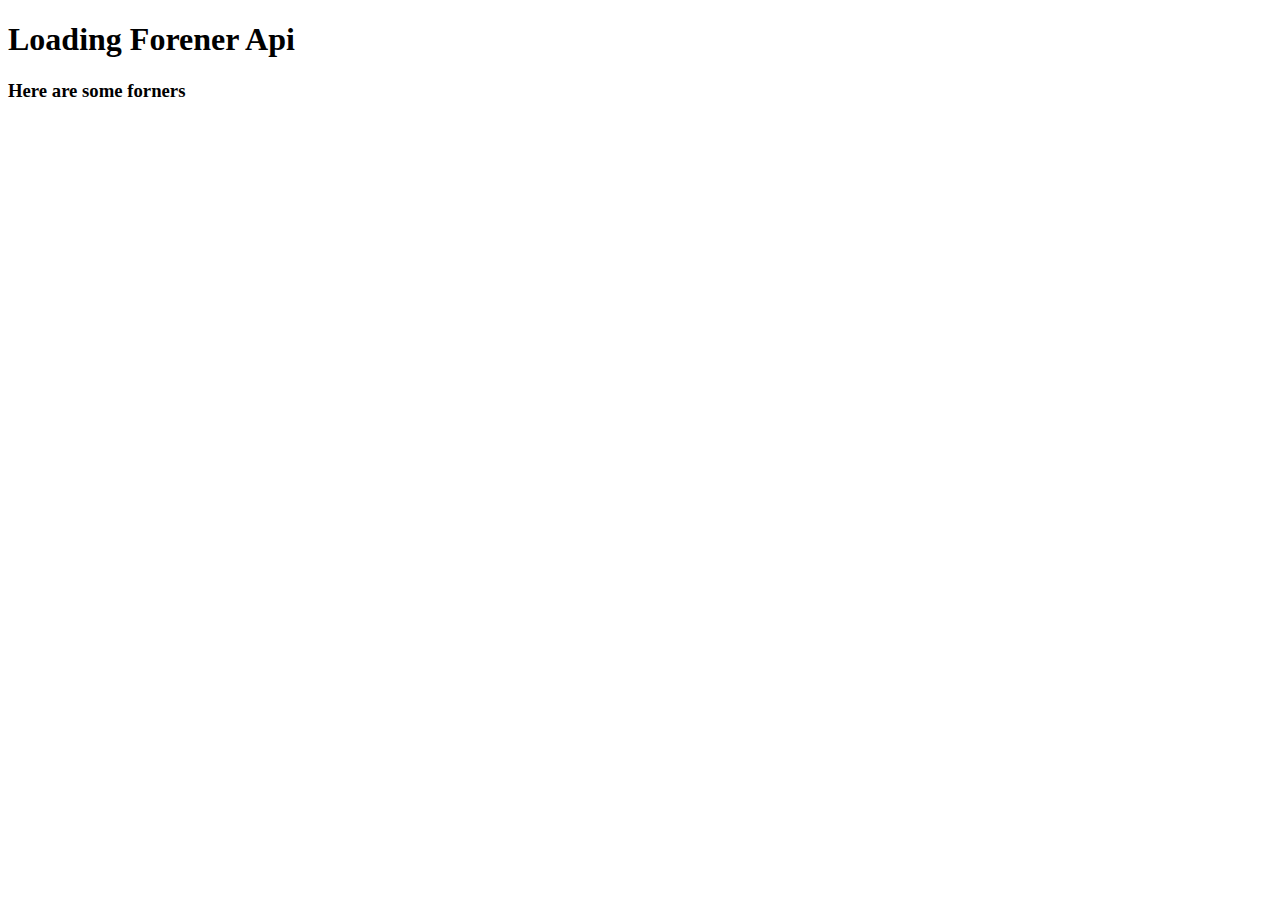
<file: index.html>
<!DOCTYPE html>
<html lang="en">
<head>
    <meta charset="UTF-8">
    <meta http-equiv="X-UA-Compatible" content="IE=edge">
    <meta name="viewport" content="width=device-width, initial-scale=1.0">
    <title>Forener User</title>
    <style>
        .user{
            background-color: aqua;
            padding: 15px;
            margin: 10px;
            border-radius: 10px;
        }
    </style>
</head>
<body>
    <header>
        <h1>Loading Forener Api</h1>
    </header>
    <main>
        <section>
            <h3>Here are some forners</h3>
            <div id="users-container">

            </div>
        </section>
    </main>


    <script src="script.js"></script>
</body>
</html>
</file>
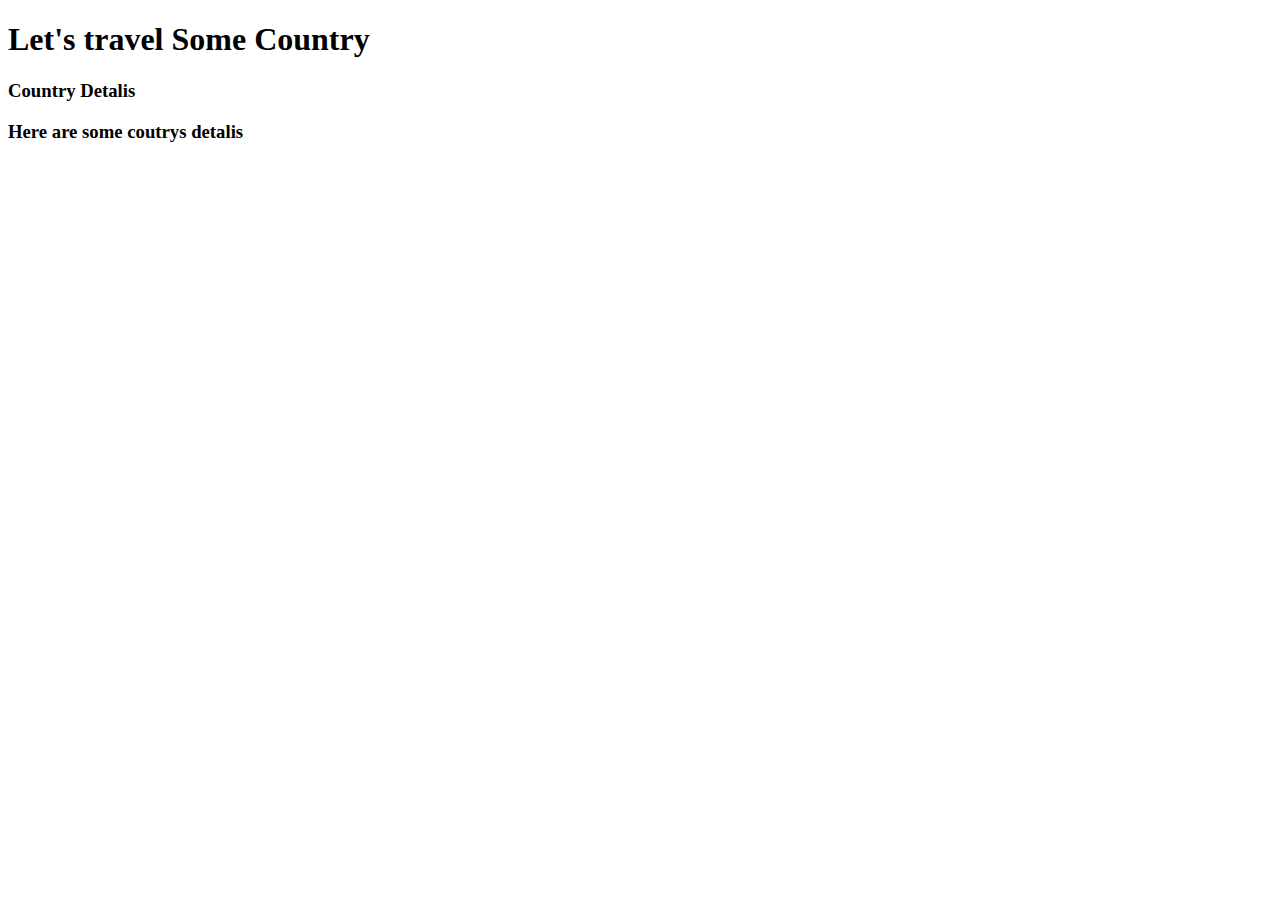
<file: country.html>
<!DOCTYPE html>
<html lang="en">
<head>
    <meta charset="UTF-8">
    <meta http-equiv="X-UA-Compatible" content="IE=edge">
    <meta name="viewport" content="width=device-width, initial-scale=1.0">
    <title>Country</title>
    <!-- css -->
    <link rel="stylesheet" href="style/countres.css">
</head>
<body>
    <header>
        <h1>Let's travel Some Country</h1>
    </header>
    <section>
        <h3>Country Detalis</h3>
        <div id="country-detail">
            
        </div>
    </section>
    <section>
        <h3>Here are some coutrys detalis</h3>
        <div id="country-container">

        </div>
    </section>

    <script src="js/country.js"></script>
</body>
</html>
</file>
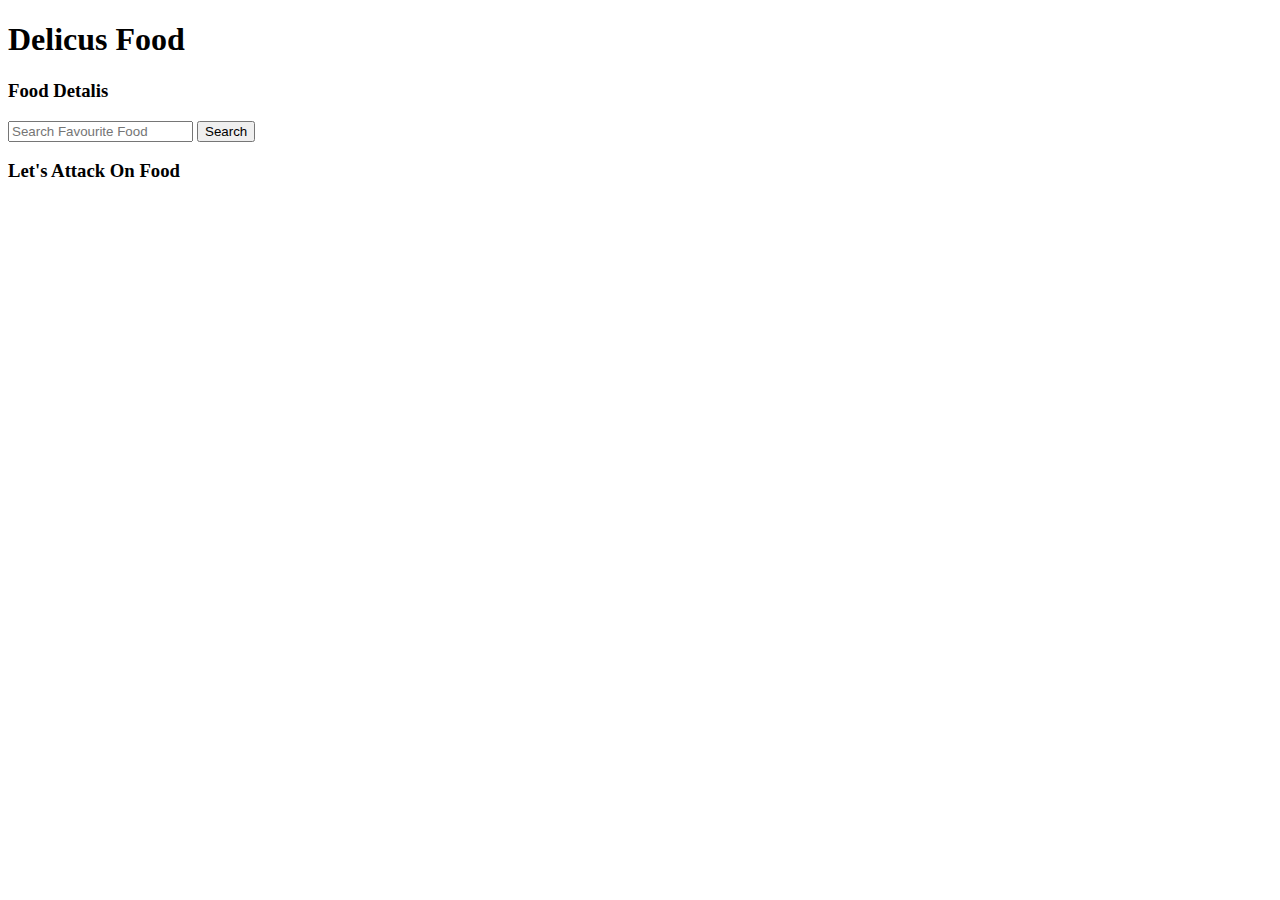
<file: meals.html>
<!DOCTYPE html>
<html lang="en">
<head>
    <meta charset="UTF-8">
    <meta http-equiv="X-UA-Compatible" content="IE=edge">
    <meta name="viewport" content="width=device-width, initial-scale=1.0">
    <title>Food Panda</title>
    <!-- BootStrap Cdn  -->
    <link href="https://cdn.jsdelivr.net/npm/bootstrap@5.0.2/dist/css/bootstrap.min.css" rel="stylesheet" integrity="sha384-EVSTQN3/azprG1Anm3QDgpJLIm9Nao0Yz1ztcQTwFspd3yD65VohhpuuCOmLASjC" crossorigin="anonymous">
</head>
<body>
    <header>
        <h1 class="text-center text-warning">Delicus Food</h1>
    </header>
    <main>
        <section class="container">
            <h3>Food Detalis</h3>
              <div id="detail-container"  style="width: 25rem;">
                
              </div>
        </section>
        <section>
            <div class="text-center">
                <input type="text" name="" id="search-field" placeholder="Search Favourite Food">
            <button onclick="searchFood()" class="btn btn-primary">Search</button>
            </div>
        </section>
        <section class="container">
        <h3 class="text-secondary">Let's Attack On Food</h3>
                <div id="food-container" class="row row-cols-1 row-cols-md-3 g-4">
                
                </div>
        </section>
    </main>


    <script src="js/script.js"></script>
    <!-- BootStrap js  -->
    <script src="https://cdn.jsdelivr.net/npm/bootstrap@5.0.2/dist/js/bootstrap.bundle.min.js" integrity="sha384-MrcW6ZMFYlzcLA8Nl+NtUVF0sA7MsXsP1UyJoMp4YLEuNSfAP+JcXn/tWtIaxVXM" crossorigin="anonymous"></script>
</body>
</html>
</file>
<file: style/countres.css>
#country-container{
    display: grid;
    grid-template-columns: repeat(4, 1fr);
    gap: 15px;
}
.country{
    border: 1px solid salmon;
    padding: 20px;
    border-radius: 15px;
}
</file>
